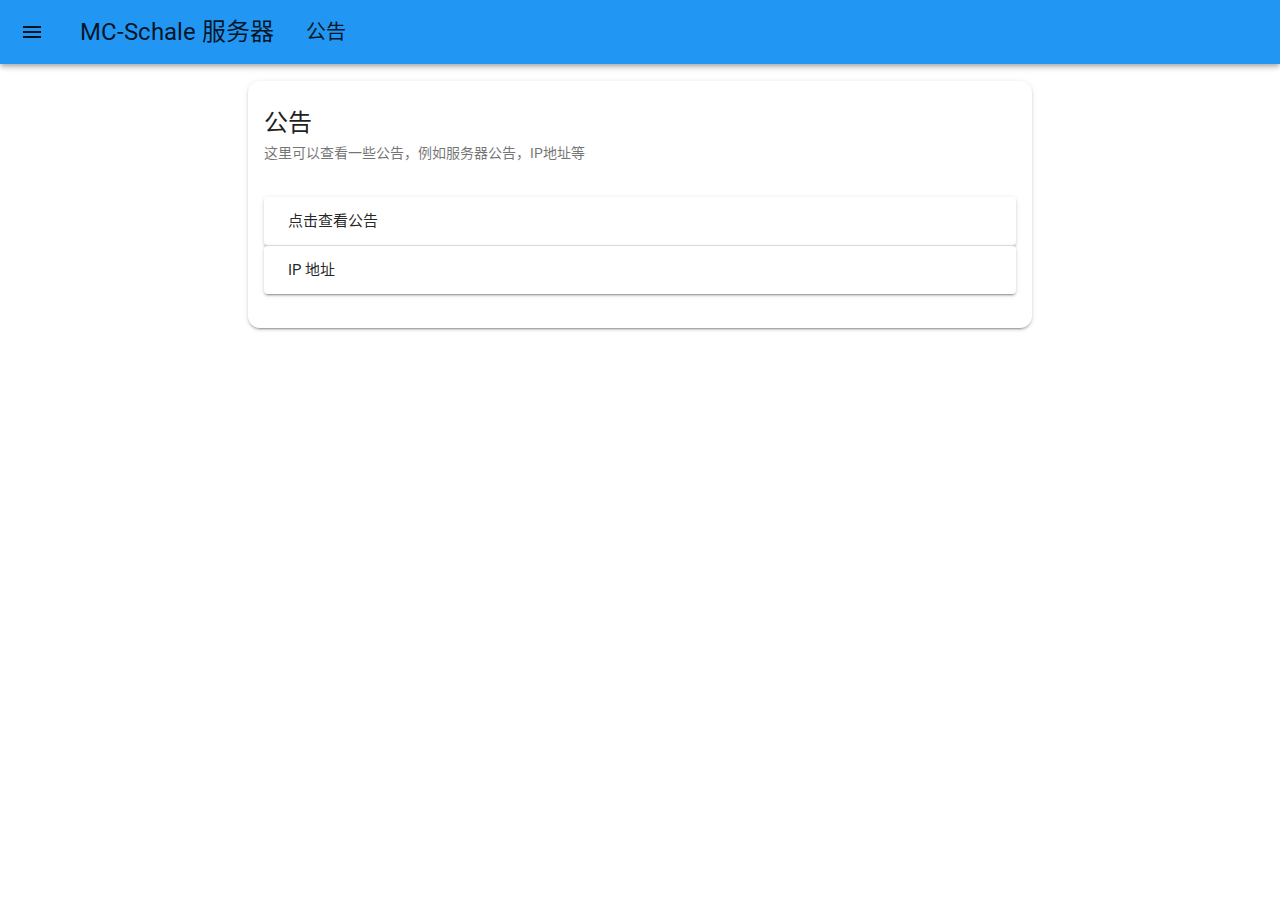
<file: New/Beta/Announcement.html>
<!DOCTYPE html>
<html lang="zh-CN">

<head>
    <meta charset="UTF-8">
    <meta name="viewport" content="width=device-width, initial-scale=1, maximum-scale=5">
    <title>公告 - MC-Schale 服务器</title>
    <meta name="keywords" content="MC-Schale 服务器,Minecraft">
    <meta name="description" content="MC-Schale 服务器">
    <link rel="stylesheet" href="css/docs-v17.css" />
    <link rel="stylesheet" href="css/main.css" />
    <link rel="stylesheet" href="css/mdui.min.css" />
    <script src="js/mdui.min.js"></script>
    <script src="js/jquery.min.js"></script>
</head>

<body class="mdui-bottom-nav-fixed mdui-appbar-with-toolbar mdui-theme-primary-blue mdui-theme-accent-light-blue mdui-theme-layout-auto mdui-loaded">
    <header id="appbar" class="mdui-appbar mdui-appbar-fixed">
        <div class="mdui-toolbar mdui-color-theme">
            <span class="mdui-btn mdui-btn-icon mdui-ripple mdui-ripple-white " mdui-drawer="{target: '#main-drawer','overlay':true}"><i
                    class="mdui-icon material-icons">menu</i></span>
            <a href="./index.html" class="mdui-typo-headline mdui-hidden-xs">
                MC-Schale 服务器
            </a>
            <a href="./Announcement.html" class="mdui-typo-title">公告</a>
            <div class="mdui-toolbar-spacer"></div>
        </div>
    </header>
    <div class="mdui-drawer mdui-color-white mdui-drawer-full-height mdui-drawer-close" id="main-drawer">
        <div class="mdui-card-media mdui-ripple mdui-ripple-white">
            <img src="./images/background.jpg"/>
            <!-- <div class="mdui-card-media-covered mdui-card-media-covered-gradient">
                <div class="mdui-card-primary" style="position:relative;">
                    <img style="width:30%; border-radius: 16px;" src="./images/Logo.jpg" />
                    <br>
                    <div class="mdui-typo-title mdui-text-color-white drawer-title-text">MC-Schale 服务器</div>
                </div>
            </div> -->
        </div>
        <div class="mdui-list" style="margin-bottom: 76px;">
            <div class="mdui-list">
                <a href="./index.html" class="mdui-list-item mdui-ripple" style="border-radius: 16px;">
                    <i class="mdui-list-item-icon mdui-icon material-icons">home</i>
                    <div class="mdui-list-item-content">首页</div>
                </a>
               
                <!-- 单个菜单 -->
                <a href="./Announcement.html" class="mdui-list-item mdui-ripple" style="border-radius: 16px;">
                    <i class="mdui-list-item-icon mdui-icon material-icons">assignment</i>
                    <div class="mdui-list-item-content">
                        公告
                    </div>
                </a>
                <!-- 单个菜单 -->

            </div>
            <div class="copyright">
                <div class="mdui-typo">
                    <p class="mdui-typo-caption-opacity">Copyright © 2023 <a href="https://space.bilibili.com/514279030/" target="_blank">KFACBT</a>.</p>
                    <p class="mdui-typo-caption-opacity">
                        Powered by <a href="https://mdui.org/" target="_blank">MDUI</a>
                    </p>
                </div>
            </div>
        </div>
    </div>

    <div class="mdui-container" style="max-width: 800px;">
        <br>
        <div class="mdui-card" style="border-radius: 12px;">
            <!-- <div class="mdui-card-media">
                <img src="images/bg.jpg" style="max-height: 400px;object-fit: cover;" />
            </div> -->
            <div class="mdui-card-primary">
                <div class="mdui-card-primary-title">公告</div>
                <div class="mdui-card-primary-subtitle">这里可以查看一些公告，例如服务器公告，IP地址等</div>
            </div>
            <div class="mdui-card-content">
                <div class="mdui-panel mdui-panel-popout" mdui-panel="{'accordion':true}">
                    <div class="mdui-panel-item" style="border-radius: 4px;">
                        <div class="mdui-panel-item-header">点击查看公告</div>
                        <div class="mdui-panel-item-body">
                            <div id="announcementBox">正在加载公告中Loading ヽ（≧□≦）ノ</div><br><br>
                        
                        </div>
                    </div>


                    <div class="mdui-panel-item" style="border-radius: 4px;">
                        <div class="mdui-panel-item-header">IP 地址</div>
                        <div class="mdui-panel-item-body">
                            <p>测试中...</p>
                        </div>
                    </div>
                    
                </div>
            </div>
            <br>
        </div>

</body>

<script>
    $("#announcementBox").hide(100, function () { getAnnouncement() })
    function getAnnouncement() {
        $.get("GetAnnouncement", function (rdata) {
            $("#announcementBox").show(100)
            $("#announcementBox").html(rdata.replaceAll('\n', '<br/>'))
        });
    };


</script>
</file>
<file: New/Beta/css/docs-v17.css>
.mdui-toolbar-spacer {
  height: 100%;
}

.adsbygoogle {
  border-bottom: none !important;
}

/* 文档最外层 */
.doc-container {
  padding-top: 40px;
  padding-bottom: 60px;
  position: relative;
}
@media (min-width: 480px) {
  .doc-container {
    padding-top: 60px;
  }
}
@media (min-width: 840px) {
  .doc-container {
    padding-top: 80px;
  }
}
/* 页面标题 */
h1.doc-title {
  font-size: 24px;
  line-height: 32px;
  font-weight: 400;
  margin: 0 0 20px 0;
}
@media (min-width: 480px) {
  h1.doc-title {
    font-size: 28px;
    line-height: 36px;
    margin: 0 0 25px 0;
  }
}
@media (min-width: 840px) {
  h1.doc-title {
    font-size: 34px;
    line-height: 40px;
    margin: 0 400px 30px 0;
  }
}
/* 组件介绍 */
.doc-intro {
  font-size: 16px;
  margin-bottom: 0;
  padding: 0 0 48px 0;
}
@media (min-width: 480px) {
  .doc-intro {
    padding: 0 0 54px 0;
  }
}
@media (min-width: 840px) {
  .doc-intro {
    padding: 0 0 60px 0;
  }
}
.doc-intro p:last-child {
  margin-bottom: 0;
}
/* 组件介绍中的子模块 */
.doc-intro-module {
  font-size: 14px;
  margin-top: 40px;
}
.doc-intro-module h3 {
  font-size: 14px;
  font-weight: bold;
  margin: 0 0 20px 0;
}
.doc-intro-module p {
  margin-bottom: 1em;
}
/* 目录 */
.doc-toc {
  margin: 0;
  font-size: 16px;
  position: relative;
  border-left: 3px solid;
}
.doc-toc a {
  text-decoration: none;
  color: inherit;
}
.doc-toc:before {
  content: 'Contents';
  font-size: 15px;
  line-height: 16px;
  font-weight: 400;
  color: #757575;
}
.doc-toc ul,
.doc-toc:before {
  padding-left: 16px;
}
.doc-toc ul {
  list-style: none;
  margin: 0;
}
.doc-toc ul li {
  margin: 1em 0;
}
.doc-toc ul li:first-child {
  margin-top: 0;
}
.doc-toc ul li:last-child {
  margin-bottom: 0;
}
.doc-toc ul li ul {
  margin: 1em 0;
  font-size: 0.83em;
}
.doc-toc > ul {
  margin-top: 1em;
}
@media (min-width: 480px) {
  .doc-toc {
    font-size: 17px;
    border-left-width: 4px;
  }
  .doc-toc ul,
  .doc-toc:before {
    padding-left: 18px;
  }
}
@media (min-width: 840px) {
  .doc-toc {
    font-size: 18px;
    border-left-width: 5px;
    margin-right: 400px;
  }
  .doc-toc ul,
  .doc-toc:before {
    padding-left: 20px;
  }
}
.doc-no-cover .doc-toc {
  margin-right: 0;
}
/* 正文章节 */
.doc-chapter {
  margin: 20px 0 0 0;
  padding: 0 0 40px 0;
}
.doc-chapter .mdui-typo {
  padding-bottom: 20px;
}
.doc-chapter-title {
  margin-top: 2em !important;
  margin-bottom: 30px !important;
  position: relative;
  padding: 80px 0 0 0;
  border-top: 1px solid rgba(0, 0, 0, 0.12);
}
.mdui-theme-layout-dark .doc-chapter-title {
  border-top: 1px solid rgba(255, 255, 255, 0.12);
}
@media (prefers-color-scheme: dark) {
  .mdui-theme-layout-auto .doc-chapter-title {
    border-top: 1px solid rgba(255, 255, 255, 0.12);
  }
}
.doc-chapter-title .doc-anchor {
  position: absolute;
  top: -40px;
}
.doc-chapter-title-first {
  border-top: none !important;
  margin-top: 0 !important;
}
/* 正文小章节标题 */
.doc-article-title {
  position: relative;
  margin: 84px 0 30px 0 !important;
  font-size: 16px !important;
  font-weight: 700 !important;
}
.doc-article-title .doc-anchor {
  position: absolute;
  top: -100px;
}
.doc-chapter-title + .doc-article-title,
script + .doc-article-title {
  margin-top: 0 !important;
}

/**
 * ==============================================================
 * ======================================================= 底部翻页
 */
/* 底部翻页 */
.doc-footer-nav {
  height: 96px;
}
.doc-footer-nav-left,
.doc-footer-nav-right {
  height: 96px;
}
.doc-footer-nav-left {
  text-align: left;
}
.doc-footer-nav-right {
  text-align: right;
}
.doc-footer-nav-text {
  box-sizing: border-box;
  display: inline-block;
  font-size: 20px;
  font-weight: 500;
  -webkit-font-smoothing: antialiased;
  height: 100%;
  line-height: 24px;
  padding-top: 24px;
  width: 100%;
}
.doc-footer-nav-text .mdui-icon {
  padding-top: 23px;
  width: 24px;
}
.doc-footer-nav-text .doc-footer-nav-direction {
  font-size: 15px;
  line-height: 18px;
  margin-bottom: 1px;
  opacity: 0.55;
}
.doc-footer-nav-left .mdui-icon {
  float: left;
  margin-right: 10px;
}
.doc-footer-nav-right .mdui-icon {
  float: right;
  margin-left: 10px;
}
.doc-footer-nav-left .doc-footer-nav-chapter {
  margin-left: 34px;
}
.doc-footer-nav-right .doc-footer-nav-chapter {
  margin-right: 34px;
}
.mdui-theme-layout-dark .doc-footer-nav {
  background-color: #212121 !important;
}
.mdui-theme-layout-dark .doc-footer-nav-left,
.mdui-theme-layout-dark .doc-footer-nav-right {
  background-color: #212121 !important;
}
.mdui-theme-layout-dark .doc-footer-nav-text {
  color: #fff;
}
@media (prefers-color-scheme: dark) {
  .mdui-theme-layout-auto .doc-footer-nav {
    background-color: #212121 !important;
  }
  .mdui-theme-layout-auto .doc-footer-nav-left,
  .mdui-theme-layout-auto .doc-footer-nav-right {
    background-color: #212121 !important;
  }
  .mdui-theme-layout-auto .doc-footer-nav-text {
    color: #fff;
  }
}

/**
 * ===============================================================
 * =========================================================== 演示
 */
.doc-example {
  position: relative;
  margin-bottom: 2.6em;
}
/* 实例演示 */
.doc-example-demo {
  padding: 0;
  -webkit-transition: padding .3s;
  -moz-transition: padding .3s;
  -ms-transition: padding .3s;
  -o-transition: padding .3s;
  transition: padding .3s;
}
.doc-example-demo:after {
  clear: both;
  display: table;
  content: ' ';
}

/* Example 文字 */
.doc-example-demo-label {
  display: none;
  box-sizing: border-box;
  width: 100%;
  line-height: 1;
  padding: 9px 14px;
  color: rgba(0, 0, 0, 0.38);
  font-weight: 700;
  font-size: 12px;
  border: 1px solid rgba(0, 0, 0, 0.12);
  border-radius: 3px 3px 0 0;
  -webkit-user-select: none;
  -moz-user-select: none;
  -ms-user-select: none;
  user-select: none;
}
.mdui-theme-layout-dark .doc-example-demo-label {
  border: 1px solid rgba(255, 255, 255, 0.12);
  color: rgba(255, 255, 255, 0.5);
}
@media (prefers-color-scheme: dark) {
  .mdui-theme-layout-auto .doc-example-demo-label {
    border: 1px solid rgba(255, 255, 255, 0.12);
    color: rgba(255, 255, 255, 0.5);
  }
}
/* 实例代码 */
.doc-example-code {
  border: 1px solid rgba(0, 0, 0, 0.12);
  border-top: none;
  border-radius: 0 0 3px 3px;
  padding: 14px !important;
  margin: 0;
  display: none;
}
.mdui-theme-layout-dark .doc-example-code {
  border: 1px solid rgba(255, 255, 255, 0.12);
}
@media (prefers-color-scheme: dark) {
  .mdui-theme-layout-auto .doc-example-code {
    border: 1px solid rgba(255, 255, 255, 0.12);
  }
}
.doc-example-code code {
  font-family: Consolas, "Liberation Mono", Menlo, Courier, monospace;
  line-height: 1.7;
  padding: 0;
}
/* 代码中关键类名高亮 */
.doc-example-code-required {
  padding: 2px;
  background-color: #E8EAF6;
}
.doc-example-code-required * {
  color: #FF4081;
}
/* 代码中添加链接 */
.doc-example-code a {
  text-decoration: none;
}
.doc-example-tools {
  position: absolute;
  right: 0;
  top: -24px;
  -webkit-user-select: none;
  -moz-user-select: none;
  -ms-user-select: none;
  user-select: none;
  -webkit-transition: top .3s;
  -moz-transition: top .3s;
  -ms-transition: top .3s;
  -o-transition: top .3s;
  transition: top .3s;
}
.doc-example-tools a {
  color: rgba(0, 0, 0, 0.54);
  margin: 0 8px;
}
.doc-example-tools a:hover {
  color: rgba(0, 0, 0, 0.87);
}
.mdui-theme-layout-dark .doc-example-tools a {
  color: rgba(255, 255, 255, 0.7);
}
.mdui-theme-layout-dark .doc-example-tools a:hover {
  color: #ffffff;
}
@media (prefers-color-scheme: dark) {
  .mdui-theme-layout-auto .doc-example-tools a {
    color: rgba(255, 255, 255, 0.7);
  }
  .mdui-theme-layout-auto .doc-example-tools a:hover {
    color: #ffffff;
  }
}
.doc-example-showcode .doc-example-demo {
  border: 1px solid rgba(0, 0, 0, 0.12);
  border-top: none;
  padding: 14px;
}
.mdui-theme-layout-dark .doc-example-showcode .doc-example-demo {
  border: 1px solid rgba(255, 255, 255, 0.12);
}
@media (prefers-color-scheme: dark) {
  .mdui-theme-layout-auto .doc-example-showcode .doc-example-demo {
    border: 1px solid rgba(255, 255, 255, 0.12);
  }
}
.doc-example-showcode .doc-example-demo-label {
  display: block;
}
.doc-example-showcode .doc-example-code {
  display: block;
}
.doc-example-showcode .doc-example-tools {
  top: 4px;
}

/**
 * ============================================================
 * =================================================== 常用工具类
 */
/* 小型的圆形 */
.doc-color-circle {
  display: inline-block;
  width: 12px;
  height: 12px;
  border-radius: 50%;
}
/* 添加内边距 */
.doc-box-padding {
  padding: 10px 15px;
  border-radius: 3px;
  margin-bottom: 8px;
}

/**
 * =========================================================
 * ======================================== 根据主题设置可见状态
 */
/* 亮色主题可见 */
.doc-visible-light-theme {
  display: block;
}
.mdui-theme-layout-dark .doc-visible-light-theme {
  display: none;
}
@media (prefers-color-scheme: dark) {
  .mdui-theme-layout-auto .doc-visible-light-theme {
    display: none;
  }
}
.doc-visible-dark-theme {
  display: none;
}
.mdui-theme-layout-dark .doc-visible-dark-theme {
  display: block;
}
@media (prefers-color-scheme: dark) {
  .mdui-theme-layout-auto .doc-visible-dark-theme {
    display: block;
  }
}

/**
 * =========================================================
 * ======================================== 暗色主题下优化
 */
@media (prefers-color-scheme: dark) {
  img {
    filter: brightness(.8); /* 降低图片亮度 */
  }
}
</file>
<file: New/Beta/css/main.css>
a {
    text-decoration: none
}

.copyright {
    box-sizing: border-box;
    width: 100%;
    padding: 10px 16px;
    position: absolute;
    bottom: 0;
}

.hide {
    position: inherit;
    width: 10px;
    height: calc(20vh);
}

#page-index .banner {
    padding-top: 96px;
    padding-bottom: 64px;
    text-align: center
}

#page-index .banner h1 {
    margin: 0 0 24px;
    font-weight: 400;
    font-size: 32px
}

#page-index .banner h1 strong {
    color: #0099f3;
    font-weight: 400
}

@media screen and (prefers-color-scheme:dark) {
    #page-index .banner h1 strong {
        color: #0099f3
    }
}

#page-index .banner .meta {
    margin: 0 auto 48px;
    font-size: 20px;
    opacity: .76
}

#page-index .banner .actions a {
    height: 46px;
    margin-right: 8px;
    margin-left: 8px;
    padding: 0 24px;
    color: #0099f3;
    font-size: 16px;
    line-height: 46px;
    border: 1px solid #0099f3
}

#page-index .banner .actions a:hover {
    background-color: #0099f3;
    color: #ffffff
}

#page-index .banner .actions a:active {
    background-color: #0099f3;
    color: #ffffff
}

#page-index .banner .more-meta {
    padding-top: 48px
}

#page-index .banner .more-meta .current {
    opacity: .76
}

#page-index .banner .more-meta span+span {
    padding-left: 32px
}

@media screen and (max-width:600px) {
    #page-index .banner {
        padding-top: 40px;
        padding-bottom: 32px
    }
    #page-index .banner h1 {
        font-size: 22px
    }
    #page-index .banner .meta {
        margin-bottom: 38px;
        font-size: 16px
    }
    #page-index .banner .more-meta {
        padding-top: 38px
    }
    #page-index .banner .more-meta span:first-child {
        display: block
    }
}

.links-co {
    border-radius: 3px;
    margin-left: 0!important;
    margin-right: 0!important;
    margin-top: 5px;
    overflow: hidden;
    padding-left: 3px!important;
    padding-right: 3px!important
}

.links-des {
    background: rgba(0, 0, 0, .3);
    border-bottom-left-radius: 3px;
    border-bottom-right-radius: 3px;
    left: 3px;
    overflow: hidden;
    width: calc(100% - 6px);
    z-index: 3
}

.links-des a {
    color: #fff!important;
    overflow: hidden;
    text-overflow: ellipsis;
    width: 100%
}

.mdx-links-bg {
    background-position: 50%;
    background-repeat: no-repeat;
    background-size: cover;
    height: 100%;
    left: 0;
    opacity: 0;
    position: absolute;
    top: 0;
    transition: opacity .3s;
    width: 100%;
    z-index: 2
}

.mdx-links-bg.mdx-bg-loaded {
    opacity: 1
}

.link-description {
    color: #9e9e9e;
    font-size: 18px;
    text-align: center
}

.links-name {
    height: 20px
}

.links-des a:before {
    display: none!important
}
</file>
